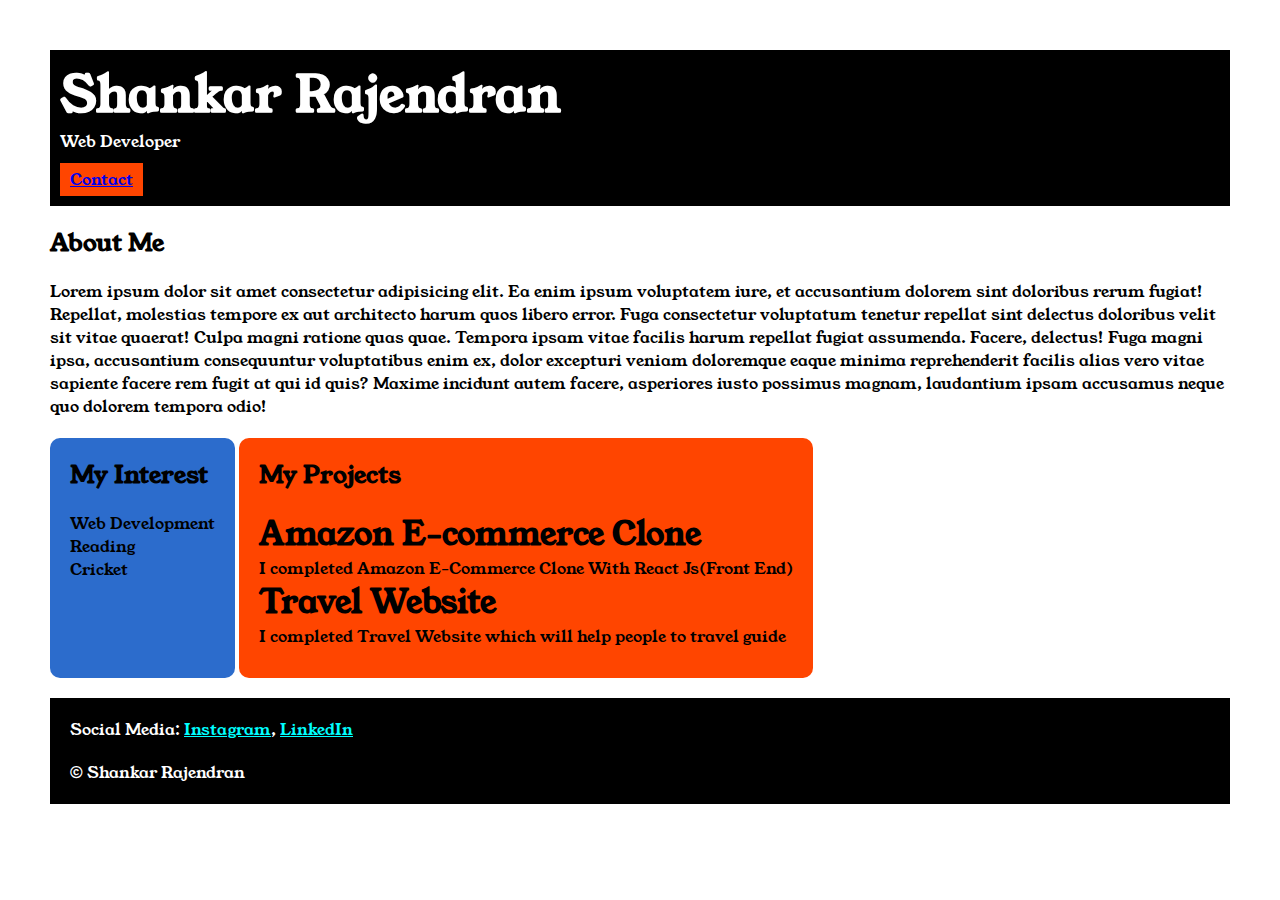
<file: index.html>
<!DOCTYPE html>
<html lang="en">
<head>
    
    <title>Portfolio</title>
    <link rel="stylesheet" href="style.css">
    <link rel="preconnect" href="https://fonts.googleapis.com">
<link rel="preconnect" href="https://fonts.gstatic.com" crossorigin>
<link href="https://fonts.googleapis.com/css2?family=Young+Serif&display=swap" rel="stylesheet">
</head>
<body>

    <div class="container">

    <div class="section-one">
    <h1 class="section-one__name">Shankar Rajendran</h1>
    <p class="section-one__Job">Web Developer</p>

    <p class="section-one__contact"><a href="contact.html"> Contact</a></p>
</div>

<div class="section-two">
<h2 class="section-two__title">About Me</h2>

<p class="section-two__desc">Lorem ipsum dolor sit amet consectetur adipisicing elit. Ea enim ipsum voluptatem iure, et accusantium dolorem sint doloribus rerum fugiat! Repellat, molestias tempore ex aut architecto harum quos libero error. Fuga consectetur voluptatum tenetur repellat sint delectus doloribus velit sit vitae quaerat! Culpa magni ratione quas quae. Tempora ipsam vitae facilis harum repellat fugiat assumenda. Facere, delectus! Fuga magni ipsa, accusantium consequuntur voluptatibus enim ex, dolor excepturi veniam doloremque eaque minima reprehenderit facilis alias vero vitae sapiente facere rem fugit at qui id quis? Maxime incidunt autem facere, asperiores iusto possimus magnam, laudantium ipsam accusamus neque quo dolorem tempora odio!</p>

</div>

<div class="section-three">
<h2 class="section-three__title">My Interest</h2>

<ul class="section-three__desc">
    <li>Web Development</li>
    <li>Reading</li>
    <li>Cricket</li>
</ul>

</div>



<div class="section-four">

<h2 class="section-four__title">My Projects</h2>
<ul class="section-four__desc">
   <li><h1>Amazon E-commerce Clone</h1> 
   <p>I completed Amazon E-Commerce Clone With React Js(Front End)</p>

   <li><h1> Travel Website </h1>
   <p>I completed Travel Website which will help people to travel guide</p>

</ul>
</div>

<div class="section-five">

<p class="section-five__title">Social Media:
    <a href="https://www.instagram.com/itzshank" target="_blank">Instagram</a>,

    <a href="https://www.linkedin.com/in/shankar-rajendran-6b15997b"  target="_blank">LinkedIn</a></p>

    <p class="section-five__desc">&copy; Shankar Rajendran</p>
</div>
</div>
</body>
</html>
</file>
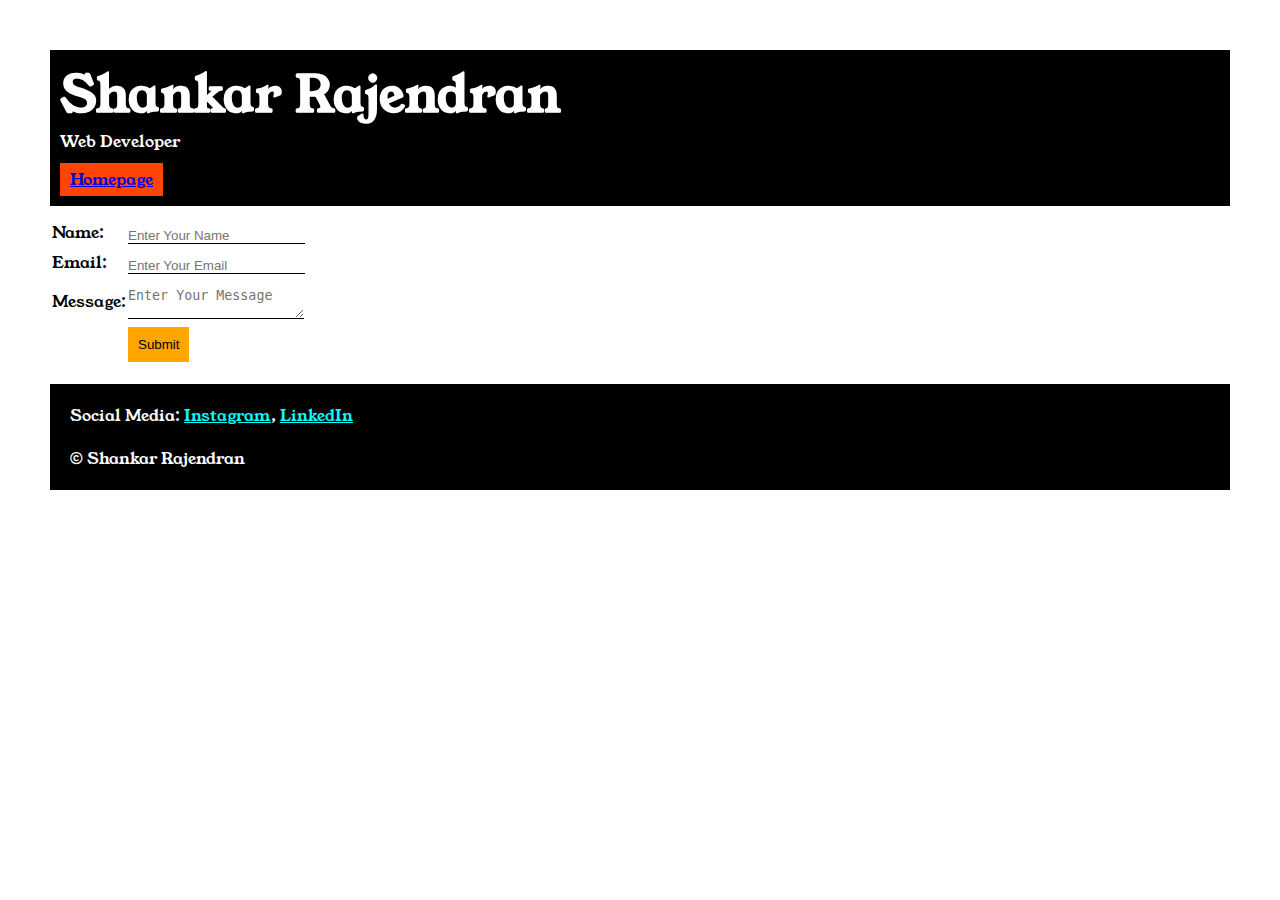
<file: contact.html>
<!DOCTYPE html>
<html lang="en">
<head>
    
    <title>Contact</title>
    <link rel="stylesheet" href="style.css">
    <link rel="preconnect" href="https://fonts.googleapis.com">
<link rel="preconnect" href="https://fonts.gstatic.com" crossorigin>
<link href="https://fonts.googleapis.com/css2?family=Young+Serif&display=swap" rel="stylesheet">
</head>
<body>
    <div class = "container">
    <div class="section-one">
        <h1 class="section-one__name">Shankar Rajendran</h1>
        <p class="section-one__role">Web Developer</p>
    
        <p class="section-one__contact"><a href="index.html">Homepage</a></p>
    </div>
<div class="contact-form">
<form>
    <table>
        <tr>
            <td>Name:</td>
            <td><input type="text" placeholder="Enter Your Name" class="contact-form_name"></td>
        </tr>
        <tr>
            <td>Email:</td>
            <td><input type="email" placeholder="Enter Your Email" class="contact-form_email"></td>
        </tr>
        <tr>
            <td>Message:</td>
            <td><textarea placeholder="Enter Your Message" class="contact-form_textarea"></textarea>
        </td>
        </tr>
        <td></td>
        <td><input type="submit" class="contact-form_submit"></td>
    </table>
</form>
</div>

<div class="section-five">

    <p class="section-five__title">Social Media:
        <a href="https://www.instagram.com/itzshank" target="_blank">Instagram</a>,
    
        <a href="https://www.linkedin.com/in/shankar-rajendran-6b15997b"  target="_blank">LinkedIn</a></p>
    
        <p class="section-five__desc">&copy; Shankar Rajendran</p>
    </div>
</div>
</body>
</html>
</file>
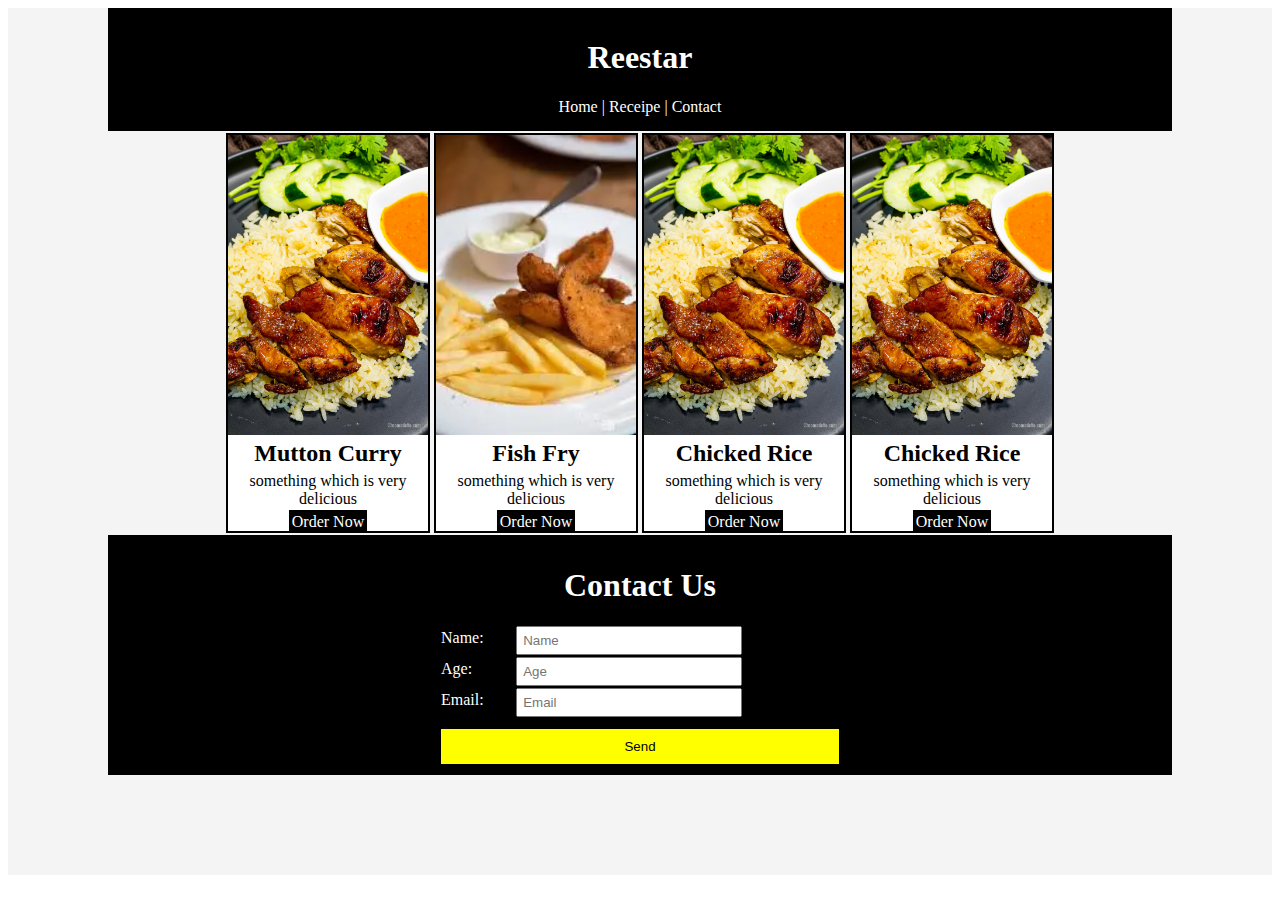
<file: restaurant.html>
<!DOCTYPE html>
<html lang="en">
<head>
    <meta charset="UTF-8">
    <title>Restaurant</title>
    <link rel="stylesheet" href="restaurant.css">
</head>
<body>
    <div class="container">
    <div class="header">
    <h1 class="section-1_title">Reestar</h1>
    <p class ="section-1_menu">Home | Receipe | Contact</p>
</div>

<div class="menu-item">
    <img src="chicken-rice.jpg" alt="mutton">
    <h2>Mutton Curry</h2>
    <p>something which is very delicious</p>
    <a href="#" class="section-mutton-btn">Order Now</a>
</div>

<div class="menu-item">
    <img src="chips.webp"  alt="chips">
    <h2>Fish Fry</h2>
    <p>something which is very delicious</p>
    <a href="#" class="section-mutton-btn">Order Now</a>
</div>

<div class="menu-item">
    <img src="chicken-rice.jpg" alt="chicken">
    <h2>Chicked Rice</h2>
    <p>something which is very delicious</p>
    <a href="#" class="section-mutton-btn">Order Now</a>
</div>

<div class="menu-item">
    <img src="chicken-rice.jpg" alt="chicken">
    <h2>Chicked Rice</h2>
    <p>something which is very delicious</p>
    <a href="#" class="section-mutton-btn">Order Now</a>
</div>
<div class="contact-form">
    <form>
        <h1>Contact Us</h1>
        <table>
            <tr>
                <td><label for="name">Name:</label></td>
                <td><input type="text" id="name" placeholder="Name"></td>
            </tr>
            <tr>
                <td><label for="age">Age:</label></td>
                <td><input type="text" id="age" placeholder="Age"></td>
            </tr>
            <tr>
                <td><label for="email">Email:</label></td>
                <td><input type="email" id="email" placeholder="Email"></td>
            </tr>
            <tr>
                <td colspan="2"><button type="submit" class="btn">Send</button></td>
            </tr>
        </table>
    </form>
</div>

</div>
</body>
</html>
</file>
<file: style.css>
*
{
    margin:0;
    padding: 0;
}

body{
    font-family: "Young Serif", serif;
    font-weight: 400;
    font-style: normal;
}

.container
{
    padding: 50px;
}

.section-one
{
    background-color: black;
    color: white;
    padding: 10px;
}

.section-one__contact
{
    background-color: orangered;
    color:white;
    text-decoration:none;
    padding-left: 10px;
    padding-right: 10px;
    padding-top: 5px;
    padding-bottom: 5px;
    display: inline-block;
    margin-top: 10px;
}

.section-one__name
{
    font-size: 50px;
}

.section-one__job
{
    font-size: 40px;
    margin-top: 10px;
}

.section-two, .section-three, .section-four, .section-five
{
    margin-top: 20px;
} 

.section-two__desc, .section-three__desc, .section-four__desc, .section-five__desc
{
    margin-top: 20px;
} 

.section-five
{
    background-color: black;
    color: white;
    padding: 20px;
}

.section-five__title a{
    color: aqua;
}

.section-three li, .section-four li
{
    list-style: none;
}

.section-three
{
    background-color: #2c6ccc;
    color: black;
    padding: 20px;
    display: inline-block;
    border-radius: 10px;
    height: 200px;
    vertical-align: top;

}

.section-four
{
    background-color: orangered;
    color: black;
    padding: 20px;
    display: inline-block;
    border-radius: 10px;
    height: 200px;
    vertical-align: top;
}


.contact-form
{
    margin-top: 10px;
}

.contact-form_name, .contact-form_email, .contact-form_textarea
{
    margin-top: 10px;
}

.contact-form_name
{
    border: none;
    border-bottom: solid black 1px;
}

.contact-form_email
{
    border: none;
    border-bottom: solid black 1px;
}

.contact-form_textarea
{
    border: none;
    border-bottom: solid black 1px;
}

.contact-form_submit
{
    padding-left: 10px;
    padding-right: 10px;
    padding-top: 10px;
    padding-bottom: 10px;
    background-color: orange;
    border: none;
}
</file>
<file: restaurant.css>
.container {
    padding: 0%;
    display: flex;
    justify-content: center;
    flex-wrap: wrap;
    background-color: #f4f4f4;
}
.section-1
{
    background-color: black;
    color: white;
    text-align: center;
}

.header
{
    padding: 10px;
    background-color: black;
    color: white;
    text-align: center;
    width: 100%;
    display: block;
    margin-left: 100px;
    margin-right: 100px;
}

h2, p 
{
    text-align: center;
}

.menu-item
{
    width:200px;
    margin: 2px;
    border: 2px solid #000;
    text-align: center;
    background-color: #fff;
    
}

.menu-item img {
    width: 100%;
    height: auto;
    display: block;
    
}
h2, p {
    margin: 5px 0;
}

.section-mutton-btn
{
    background-color: #000;
    color: white;
    padding: 3px;
    text-decoration: none;
}

.contact-form
{
    background-color: black;
    color: white;
    text-align: center;
    width: 100%;
    padding: 10px;
    display: flex;
    justify-content: center;
    align-items: center; 
    margin-left: 100px;
    margin-right: 100px;
    margin-bottom: 100px;
}

form
{
    width: 100%;
    max-width: 400px;
    margin: auto;
}

table
{
    width: 100%;
    border-collapse: collapse;
}

input[type="text"], input[type="email"] {
    width: 70%;
    padding: 5px;
    box-sizing: border-box; 
}

.btn {
    width: 100%;
    background-color: yellow;
    color: black;
    text-align: center;
    padding: 10px;
    margin-top: 10px;
    box-sizing: border-box;
    border: none;
    justify-content: center;
    align-items: center; 
    
}
td
{
    padding: 1px;
    text-align: left;
    
}
label
{
    display: block;
    text-align: left;
    margin-bottom: 5px;
}
</file>
